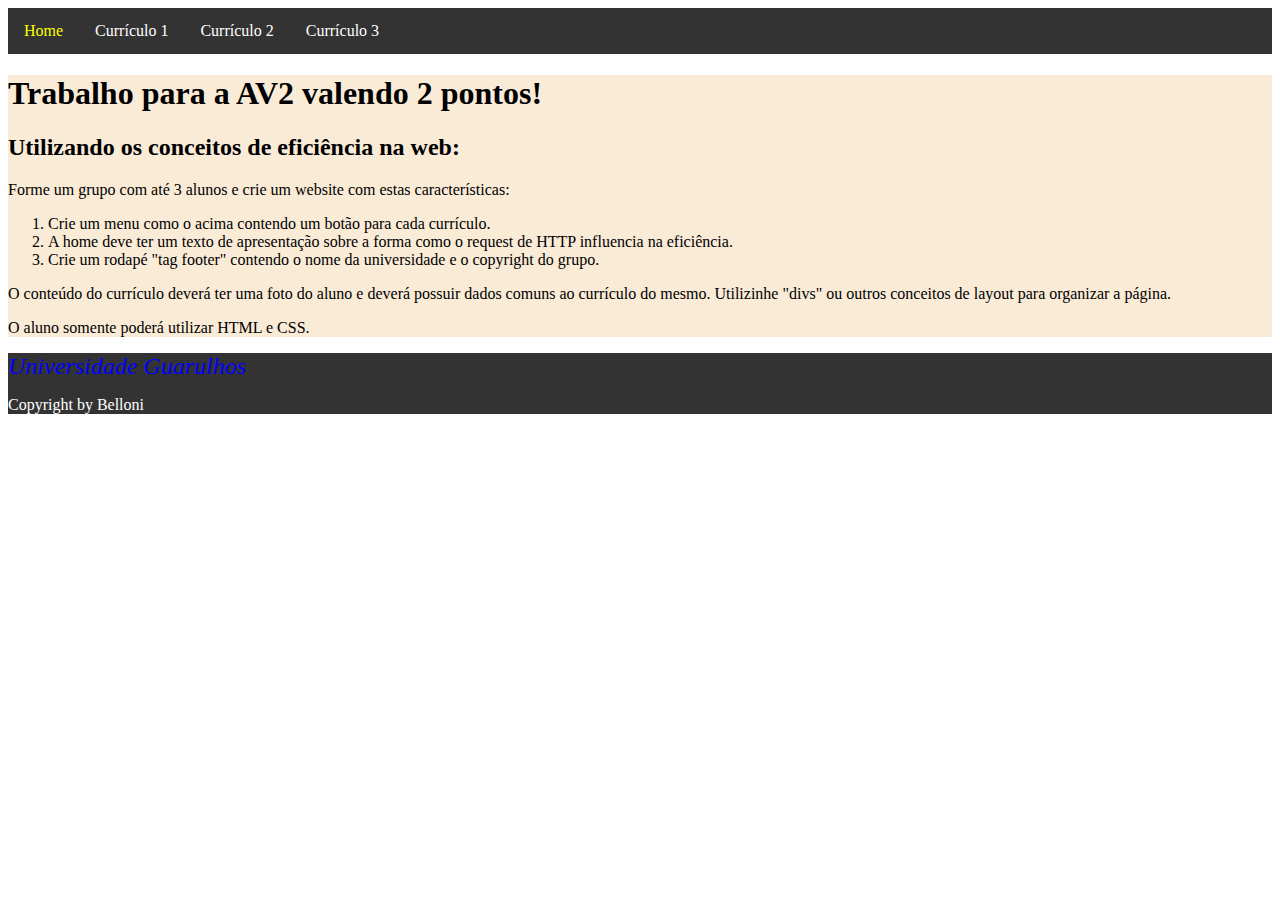
<file: index.html>
<!DOCTYPE html>
<html lang="pt-br">
<head>
    <meta charset="UTF-8">
    <meta http-equiv="X-UA-Compatible" content="IE=edge">
    <meta name="viewport" content="width=device-width, initial-scale=1.0">
    <title>Trabalho de Código Eficiente - Web</title>
    <link rel="stylesheet" href="style.css">
</head>
<body>
    <head>
        <nav>
            <ul>
                <li ><a id="active" href="index.html">Home</a></li>
                <li ><a href="curriculo1.html">Currículo 1</a></li>
                <li ><a href="curriculo2.html">Currículo 2</a></li>
                <li ><a href="curriculo3.html">Currículo 3</a></li>
            </ul>            
        </nav>
    </head>
    <main>
        <div>
            <h1>Trabalho para a AV2 valendo 2 pontos!</h1>
            <h2>Utilizando os conceitos de eficiência na web:</h2>
            <p>Forme um grupo com até 3 alunos e crie um website com estas características:</p>

        <ol>
            <li id="lista">Crie um menu como o acima contendo um botão para cada currículo.</li>
            <li id="lista">A home deve ter um texto de apresentação sobre a forma como o request de HTTP influencia na eficiência.</li>
            <li id="lista">Crie um rodapé "tag footer" contendo  o nome da universidade e o copyright do grupo.</li>                  
        </ol>
            <p>
                O conteúdo do currículo deverá ter uma foto do aluno e deverá possuir dados comuns ao currículo do mesmo.
                Utilizinhe "divs" ou outros conceitos de layout para organizar a página. 
            </p>
            <p>O aluno somente poderá utilizar HTML e CSS.</p>
        </div>
    </main>
    <footer>
    <address>Universidade Guarulhos</address>
    <p id="copyright">Copyright by Belloni</p> 
    </footer>

</body>
</html>
</file>
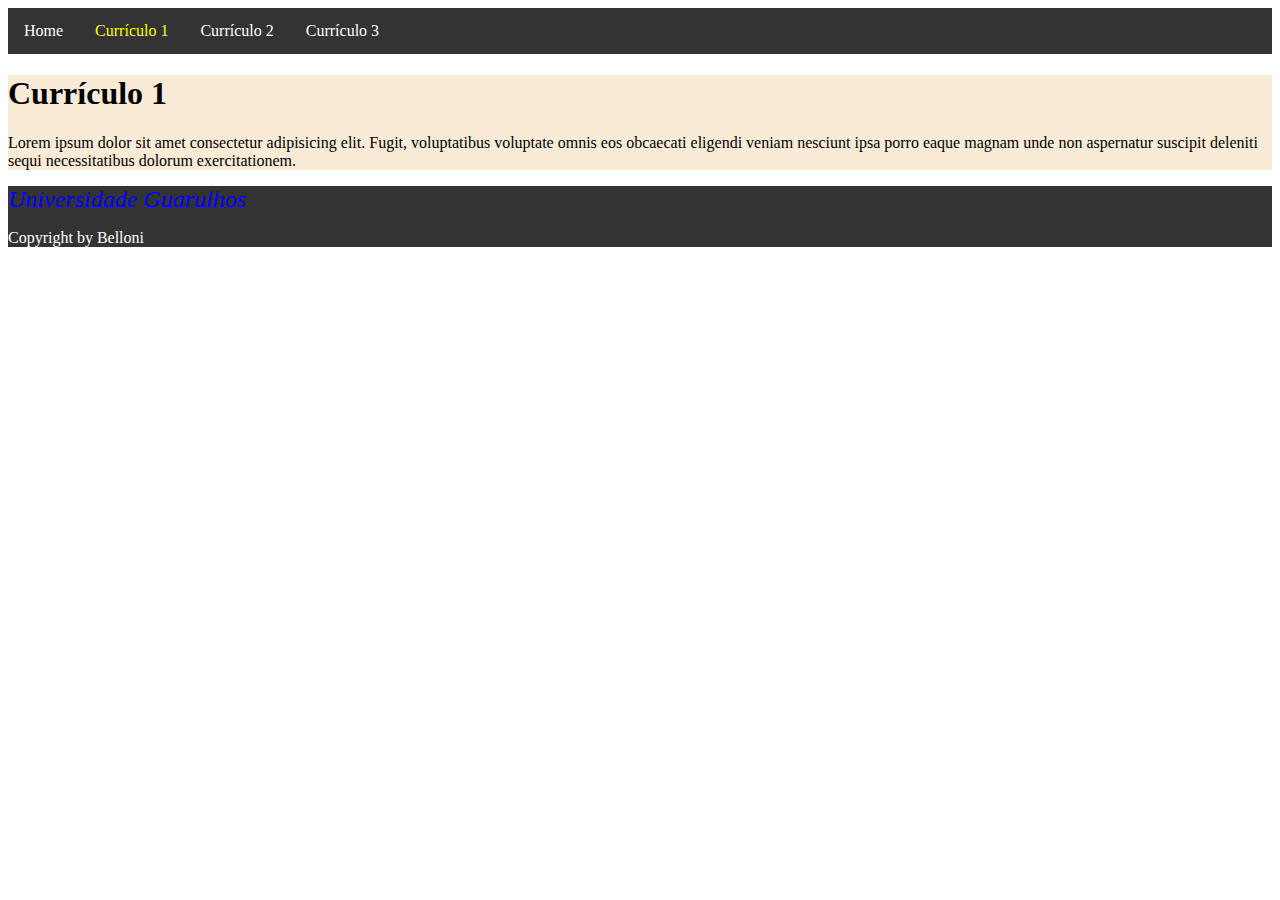
<file: curriculo1.html>
<!DOCTYPE html>
<html lang="pt-br">
<head>
    <meta charset="UTF-8">
    <meta http-equiv="X-UA-Compatible" content="IE=edge">
    <meta name="viewport" content="width=device-width, initial-scale=1.0">
    <title>Trabalho de Código Eficiente - Web</title>
    <link rel="stylesheet" href="style.css">
</head>
<body>
    <head>
        <nav>
            <ul>
                <li ><a href="index.html">Home</a></li>
                <li ><a id="active" href="curriculo1.html">Currículo 1</a></li>
                <li ><a href="curriculo2.html">Currículo 2</a></li>
                <li ><a href="curriculo3.html">Currículo 3</a></li>
           </ul>            
        </nav>
    </head>
    <main>
        <div>
            <h1>Currículo 1</h1>
            <p>Lorem ipsum dolor sit amet consectetur adipisicing elit. Fugit, voluptatibus voluptate omnis eos obcaecati eligendi veniam nesciunt ipsa porro eaque magnam unde non aspernatur suscipit deleniti sequi necessitatibus dolorum exercitationem.</p>
        </div>
    </main>
    <footer>
    <address>Universidade Guarulhos</address>
    <p id="copyright">Copyright by Belloni</p> 
    </footer>

</body>
</html>
</file>
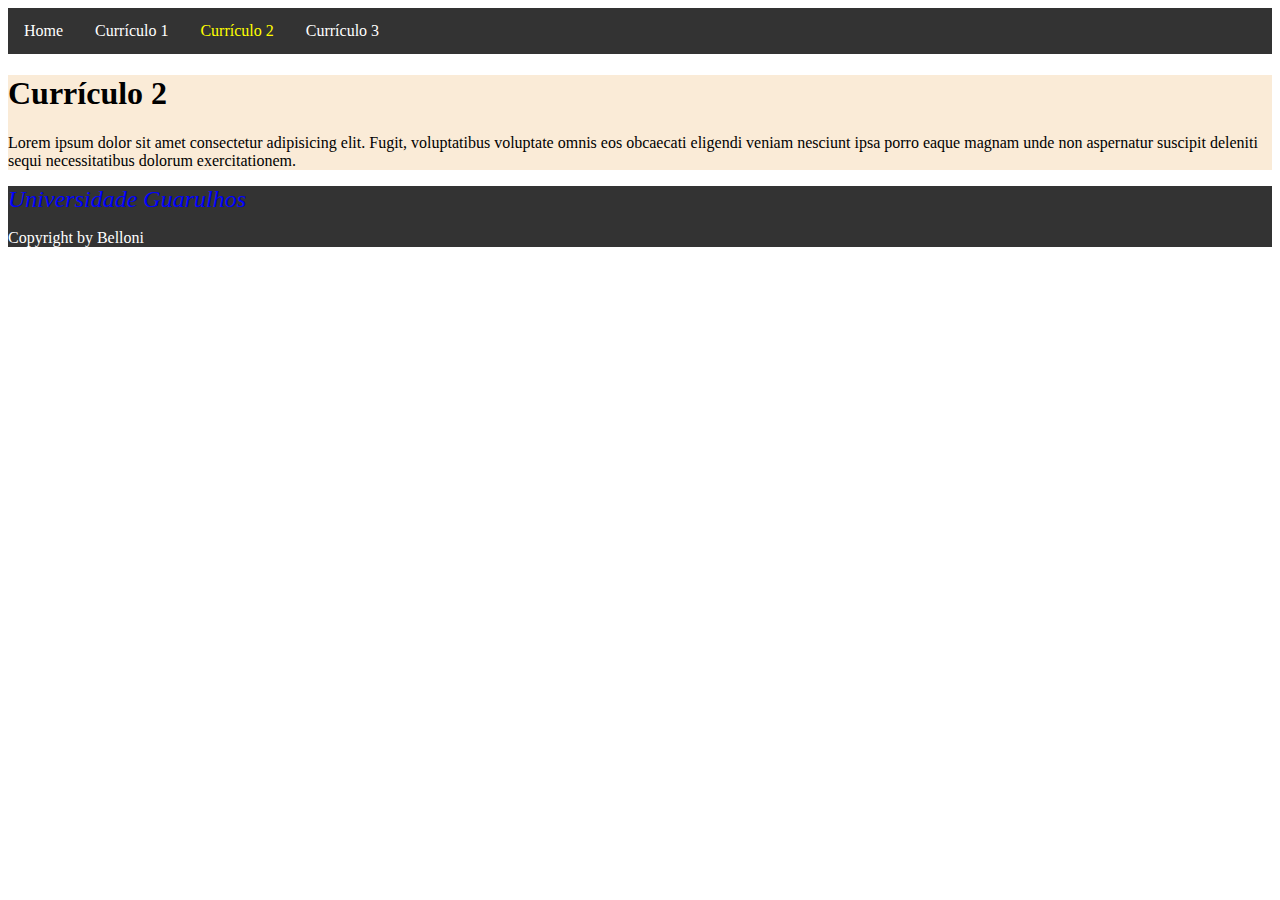
<file: curriculo2.html>
<!DOCTYPE html>
<html lang="pt-br">
<head>
    <meta charset="UTF-8">
    <meta http-equiv="X-UA-Compatible" content="IE=edge">
    <meta name="viewport" content="width=device-width, initial-scale=1.0">
    <title>Trabalho de Código Eficiente - Web</title>
    <link rel="stylesheet" href="style.css">
</head>
<body>
    <head>
        <nav>
            <ul>
                <li ><a href="index.html">Home</a></li>
                <li ><a href="curriculo1.html">Currículo 1</a></li>
                <li ><a id="active" href="curriculo2.html">Currículo 2</a></li>
                <li ><a href="curriculo3.html">Currículo 3</a></li>
           </ul>            
        </nav>
    </head>
    <main>
        <div>
            <h1>Currículo 2</h1>
            <p>Lorem ipsum dolor sit amet consectetur adipisicing elit. Fugit, voluptatibus voluptate omnis eos obcaecati eligendi veniam nesciunt ipsa porro eaque magnam unde non aspernatur suscipit deleniti sequi necessitatibus dolorum exercitationem.</p>
        </div>
    </main>
    <footer>
    <address>Universidade Guarulhos</address>
    <p id="copyright">Copyright by Belloni</p> 
    </footer>

</body>
</html>
</file>
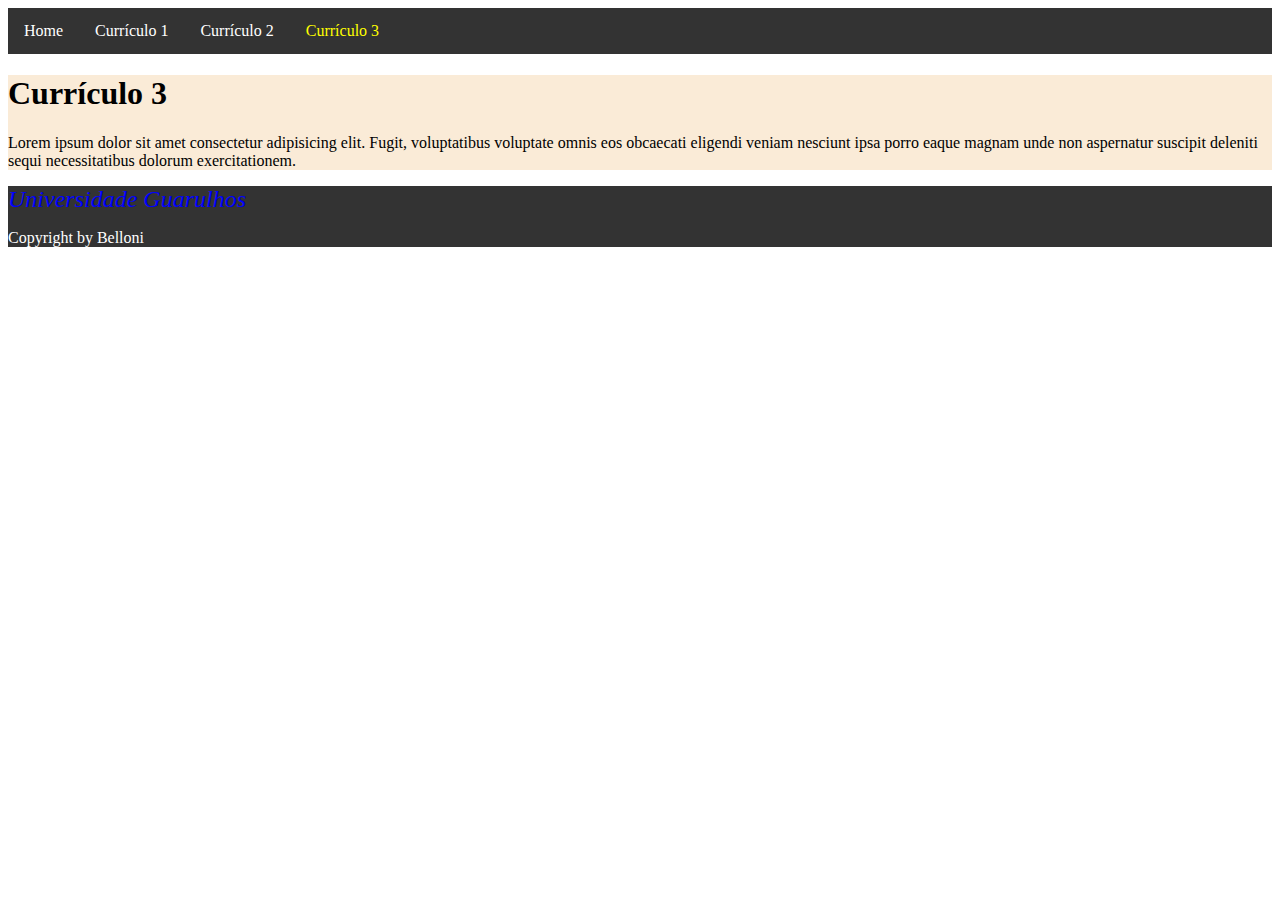
<file: curriculo3.html>
<!DOCTYPE html>
<html lang="pt-br">
<head>
    <meta charset="UTF-8">
    <meta http-equiv="X-UA-Compatible" content="IE=edge">
    <meta name="viewport" content="width=device-width, initial-scale=1.0">
    <title>Trabalho de Código Eficiente - Web</title>
    <link rel="stylesheet" href="style.css">
</head>
<body>
    <head>
        <nav>
            <ul>
                <li ><a href="index.html">Home</a></li>
                <li ><a href="curriculo1.html">Currículo 1</a></li>
                <li ><a href="curriculo2.html">Currículo 2</a></li>
                <li ><a id="active" href="curriculo3.html">Currículo 3</a></li>
           </ul>            
        </nav>
    </head>
    <main>
        <div>
            <h1>Currículo 3</h1>
            <p>Lorem ipsum dolor sit amet consectetur adipisicing elit. Fugit, voluptatibus voluptate omnis eos obcaecati eligendi veniam nesciunt ipsa porro eaque magnam unde non aspernatur suscipit deleniti sequi necessitatibus dolorum exercitationem.</p>
        </div>
    </main>
    <footer>
    <address>Universidade Guarulhos</address>
    <p id="copyright">Copyright by Belloni</p> 
    </footer>

</body>
</html>
</file>
<file: style.css>
footer,ul{background-color:#333}#copyright,li a{color:#fff}ul{list-style-type:none;margin:0;padding:0;overflow:hidden}li{float:left}li a{display:block;text-align:center;padding:14px 16px;text-decoration:none}li a:hover{background-color:#111}#active{color:#ff0}#lista{float:none}main{background-color:#faebd7}address{font-size:x-large;color:#00f}
</file>
